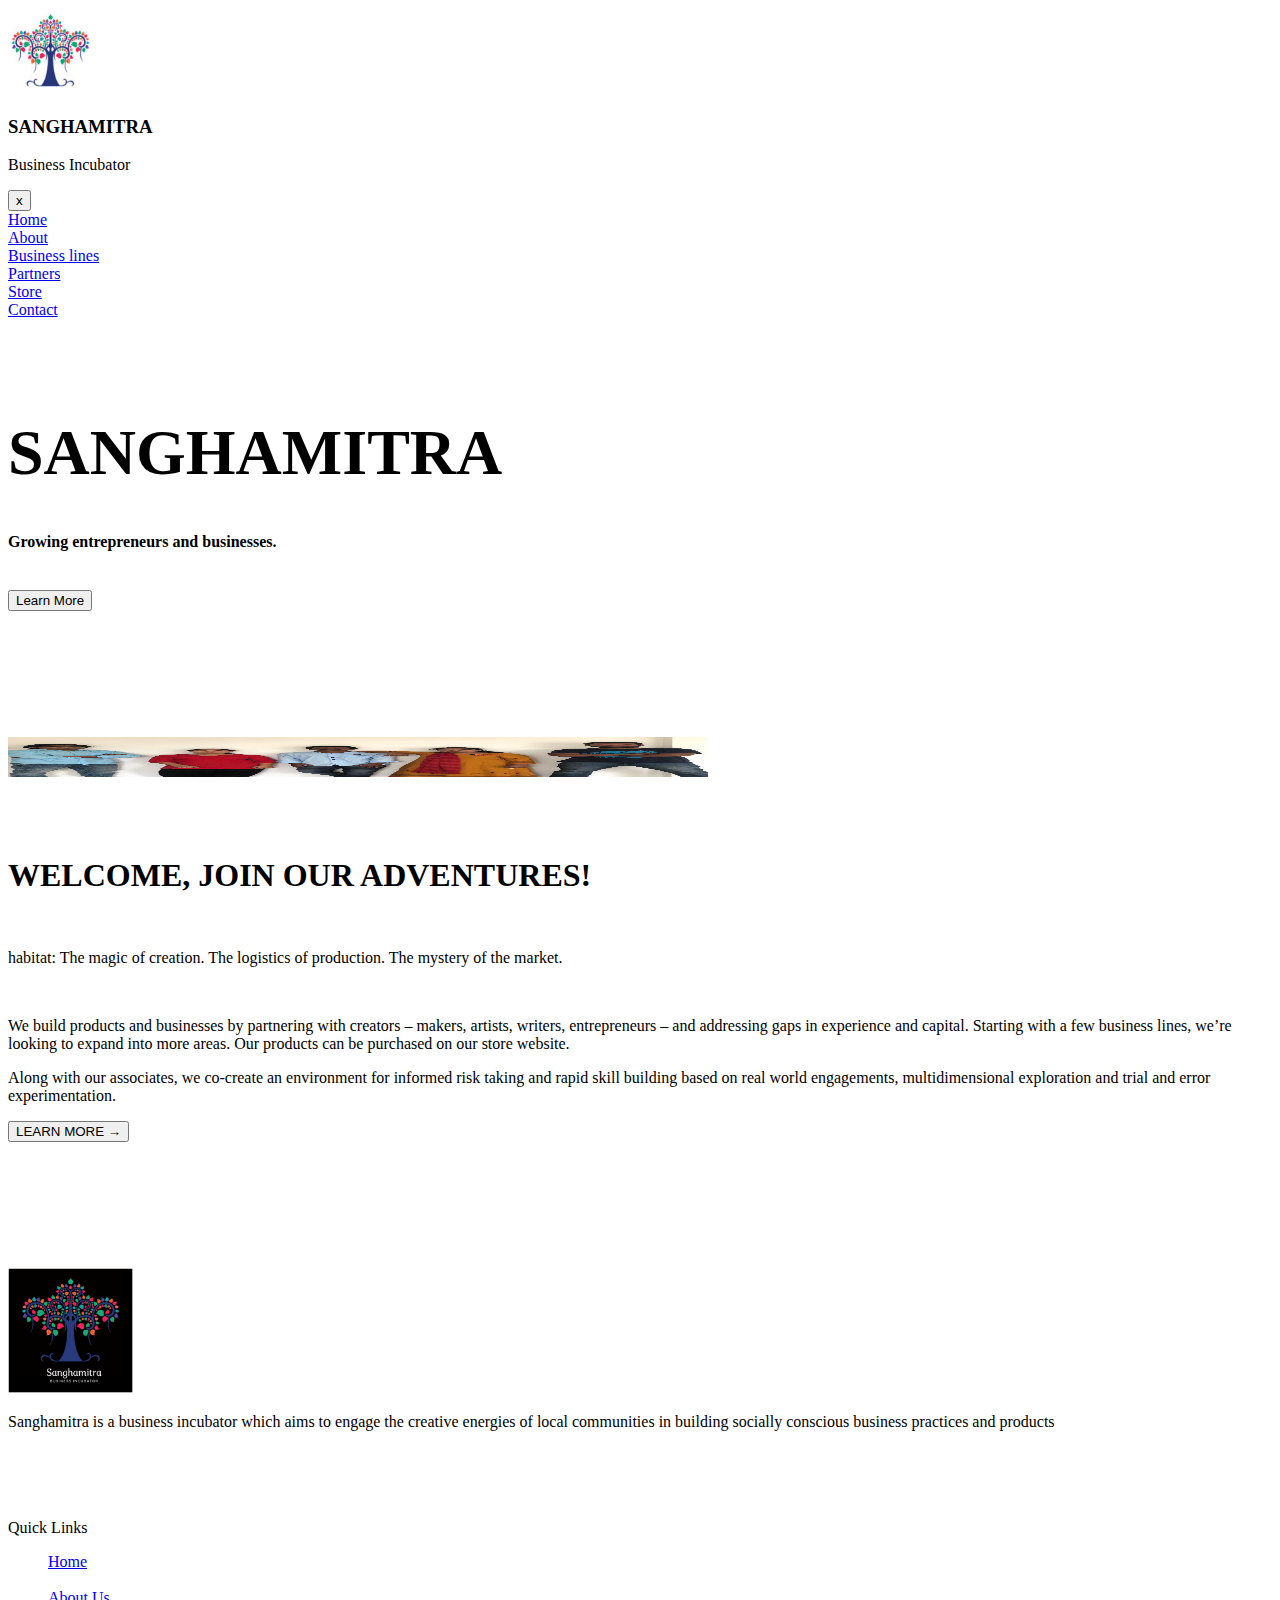
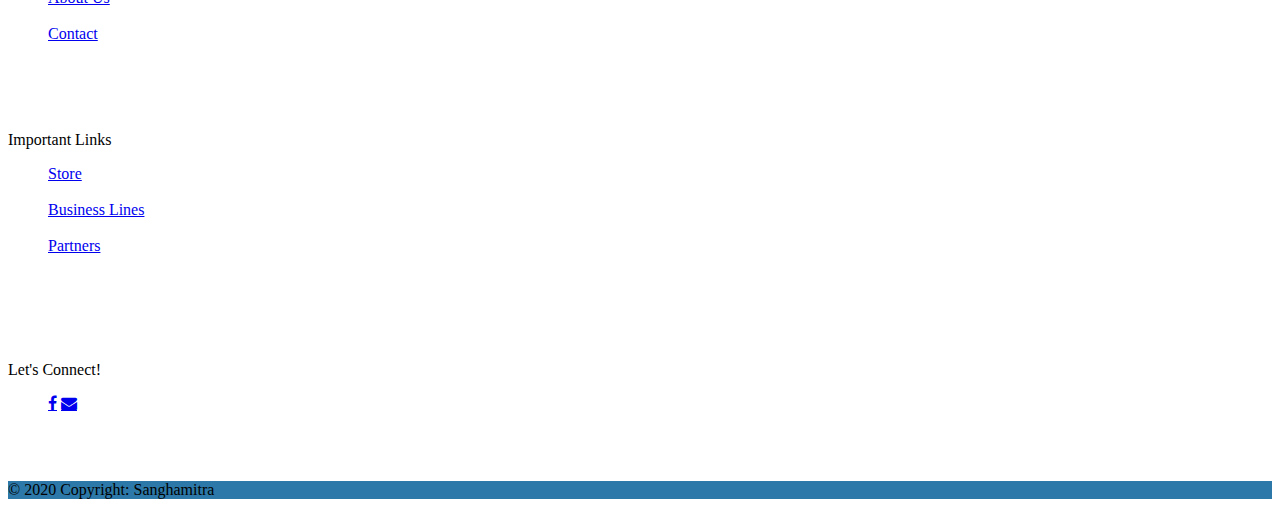
<file: index.html>
<!DOCTYPE html>
<html lang="en">
<head>
    <meta charset="UTF-8">
    <meta http-equiv="X-UA-Compatible" content="IE=edge">
    <meta name="viewport" content="width=device-width, initial-scale=1.0">
    <title>Sanghamitra Business Incubator</title>

    <!--Bootstrap css-->
    <link rel ="stylesheet" href="https://github.com/kwankhede/sanghamitra_com.github.io/master/node_modules/bootstrap/dist/css/bootstrap.min.css">
    <link rel ="stylesheet" href="https://github.com/kwankhede/sanghamitra_com.github.io/master/css/styles.css">
    <link rel="stylesheet" href="https://cdnjs.cloudflare.com/ajax/libs/font-awesome/4.7.0/css/font-awesome.min.css">

</head>
<body>

<!-- Navbar starts here-->
    <nav class="navbar navbar-expand-lg navbar-light bg-light">
        <div class="container-fluid">
              <div class="col-1">
                <a class="navbar-brand offset-1 " href="#"> <img id="logo" src="img/index/logo.jpg" width="85" height="85"> 
                </a>
              </div>

              <div class="col-2" id="text1" >
                <h3 class="text-start"> SANGHAMITRA</h3>
                <p class="text-start">Business Incubator</p>
              </div>
                <button  id="ChangeToggle" class="navbar-toggler" type="button" data-bs-toggle="collapse" data-bs-target="#Navbar" aria-controls="navbarNavAltMarkup" aria-expanded="false" aria-label="Toggle navigation">
                        <span class="navbar-toggler-icon"></span>
                        <div class="close-icon py-1">x</div>
                </button>
          <div class="collapse navbar-collapse " id="Navbar">
           
            <div class="navbar-nav ml-auto">
                <li class="nav-item active"><a class="nav-link" href="#"><span ></span> Home</a></li>
                <li class="nav-item active"><a class="nav-link" href="#"><span ></span> About</a></li>
                <li class="nav-item active"><a class="nav-link" href="business.html"><span ></span> Business lines</a></li>
                <li class="nav-item active"><a class="nav-link" href="#"><span ></span> Partners</a></li>
                <li class="nav-item active"><a class="nav-link" href="#"><span ></span> Store</a></li>
                <li class="nav-item active"><a class="nav-link" href="#"><span ></span> Contact</a></li>
            </div>
          </div>
        </div>
      </nav>

<!-- Navbar starts here-->


      <!-- Jumbotron starts here--> 
      <div class="jumbotron-index">
          <div class="p-5 text-center bg-image rounded-3">
            <div class="d-flex justify-content-center align-items-center h-100">
              <div class="text-white">
                <br>
                <br>
                <br>
                <h1 style = "font-size: 4em;" class="mb-3"><strong>SANGHAMITRA</strong></h1>
                <h4 class="mb-3">Growing entrepreneurs and businesses.</h4>
                <br>
                <button type="button" class="btn btn-danger">Learn More</button>
              </div>
          </div>
         </div>
        </div>

      <!-- Jumbotron ends here-->
     
      
      

        
        <!-- Body starts here -->

      <div class="container">
        <br>
        <br>
        <br>
        <br>
        <div class="row">        
          <div class="col-md-6 col-12">
            <br>
            <br>
            <br>
            <img src= "img/index/Group.jpg"  class= "img-fluid" alt="Responsive image" height="40" width="700">

            <br>
            <br>
            <br>
            <br>
          </div>
            
          <div class="col-md-6 col-12" id="index_body_2">
                <h1>WELCOME, JOIN OUR ADVENTURES!</h1>
                  <br>
                  <p> habitat: The magic of creation. The logistics of production. The mystery of the market.</p>
                  <br>
                  <p> We build products and businesses by partnering with creators – makers, artists, writers, entrepreneurs – and addressing gaps in experience and capital. Starting with a few business lines, we’re looking to expand into more areas. Our products can be purchased on our store website.</p>
                  <p>Along with our associates, we co-create an environment for informed risk taking and rapid skill building based on real world engagements, multidimensional exploration and trial and error experimentation. </p>

            <button type="button" class="btn btn-danger btn-lg active" href ="./aboutus.html">LEARN MORE &#8594; </button>
            <br>
            <br>
            <br>
            <br>
            </div>

    
        
      </div>
      </div>

      <!-- Body ends here -->


      <!-- Footer -->
      <footer class="footer">
        <div class="container">
          <div class="row">
          
            <div class="col-12 col-sm-3 ">
              <br>
              <br>
              <br>
              <br>
              <img id="logo" alt="Logo" src="img/index/logo2.png" width="125" height="125">
              <p>
                  
                Sanghamitra is a business incubator which aims to engage the creative energies of local communities
                 in building socially conscious business practices and products
              </p>
            </div>
            <div class="col-12 col-sm-3">
              <br>
              <br>
              <br>
              <br>
              <div class="h3">Quick Links</div>
              <ul id="links">
                <a href="#">Home</a>
                <br>
                <br>
                <a href="./aboutus.html">About Us</a>
                <br>
                <br>
                <a href="./contactus.html">Contact</a>
             </ul>

            </div>

            <div class="col-12  col-sm-3 ">
              <br>
              <br>
              <br>
              <br>
              <div class="h3">Important Links</div>
              <ul id="implinks">
                <a href="www.sanghamitra.store/">Store</a>
                <br>
                <br>
                <a href="./aboutus.html">Business Lines</a>
                <br>
                <br>
                <a href="./contactus.html">Partners</a>
                <br>
                <br>
             </ul>
            </div>

             <div class="col-12 col-sm-3">
              <br>
              <br>
              <br>
              <br>
              <div class="h3">Let's Connect!</div>
              <ul id="connectwithus">
                <!-- Add font awesome icons -->
                <a href="#" class="fa fa-facebook"></a>
                <a href="#" class="fa fa-envelope"></a>

             </div>
            </div>
            <br>
            <br>
          </div>
        </div>
    </footer>
    <footer class="bg-light text-center text-lg-start">

        <!-- Copyright -->
      <div class="text-center p-3" style="background-color: #2c79a9">
        <p class="text-light" >  © 2020 Copyright: Sanghamitra</p>
      </div>
        <!-- Copyright -->
    </footer>







   
    
    <!-- jQuery first, then Popper.js, then Bootstrap JS. -->
    <script src="https://maxcdn.bootstrapcdn.com/bootstrap/3.3.7/js/bootstrap.min.js"></script>
    <script src="https://github.com/kwankhede/sanghamitra_com.github.io/edit/master/node_modules/jquery/dist/jquery.slim.min.js"></script>
    <script src="https://github.com/kwankhede/sanghamitra_com.github.io/edit/master/node_modules/popper.js/dist/umd/popper.min.js"></script>
    <script src="https://github.com/kwankhede/sanghamitra_com.github.io/edit/master/node_modules/bootstrap/dist/js/bootstrap.min.js"></script>


    <script>
     

    </script>
</body>
</html>
</file>
